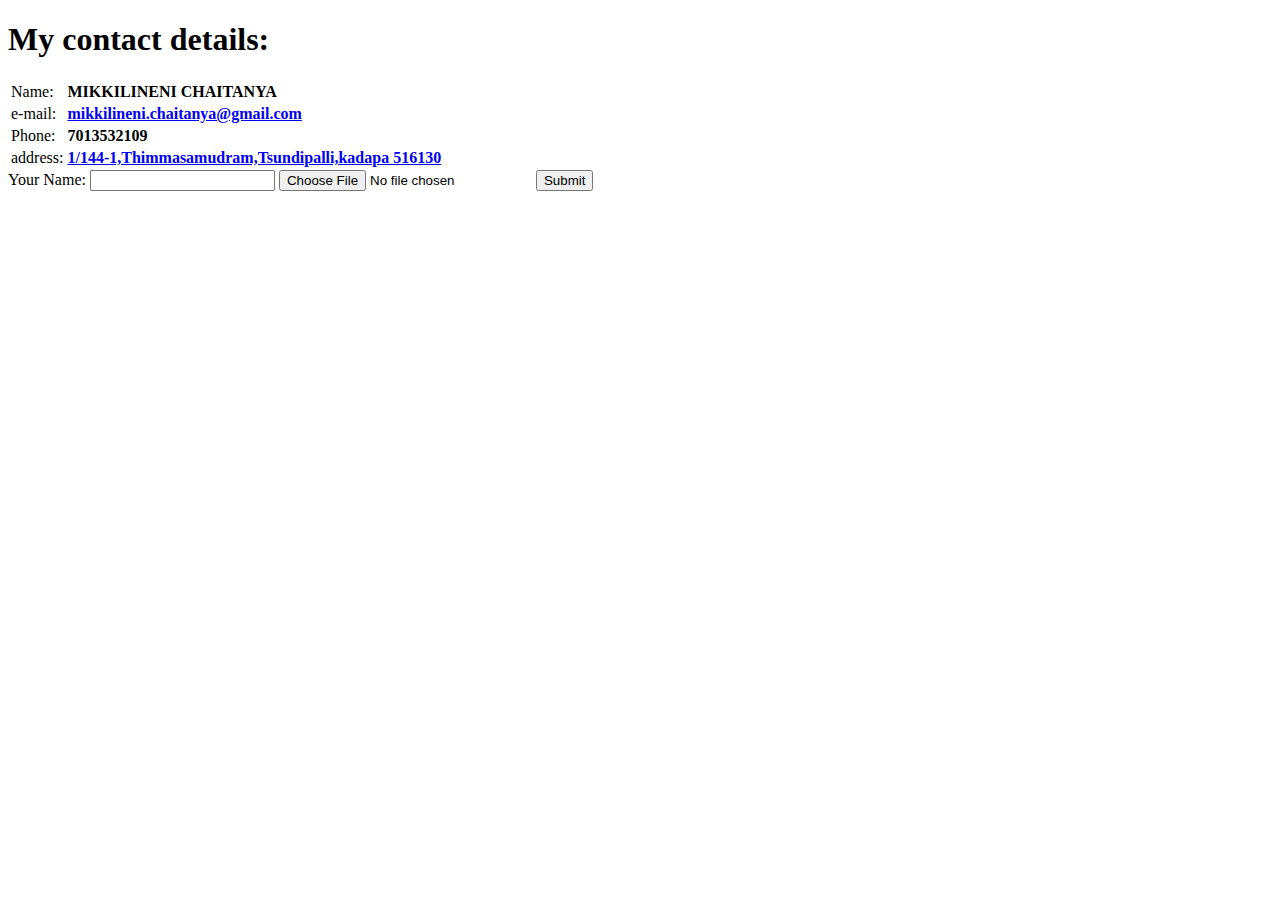
<file: test1.html>
<!DOCTYPE html>
<html lang="en" dir="ltr">
  <head>
    <meta charset="utf-8">
    <title></title>
  </head>
  <body>
    <h1>My contact details:</h1>
    <table>
      <tr>
        <td>Name:</td>
        <td><strong>MIKKILINENI CHAITANYA</strong></td>
      </tr>
      <tr>
        <td>e-mail:</td>
        <td><strong><a href="https://mail.google.com/mail/u/0/#inbox?compose=new">mikkilineni.chaitanya@gmail.com</a></strong></td>
      </tr>
      <tr>
        <td>Phone:</td>
        <td><strong>7013532109</strong></td>
      </tr>
      <tr>
        <td>address:</td>
        <td><strong> <a href="https://www.google.com/search?q=13.963836%2C+78.915967&oq=13.963836%2C+78.915967&aqs=chrome..69i57.578j0j7&sourceid=chrome&ie=UTF-8">1/144-1,Thimmasamudram,Tsundipalli,kadapa 516130</a> </strong></td>
      </tr>
    </table>
    <form class="" action="test.html" method="post">
      <label for="">Your Name:</label>
      <input type="text" name="" value="">
      <input type="file" name="">
      <input type="submit" name="" >
    </form>
  </body>
</html>
</file>
